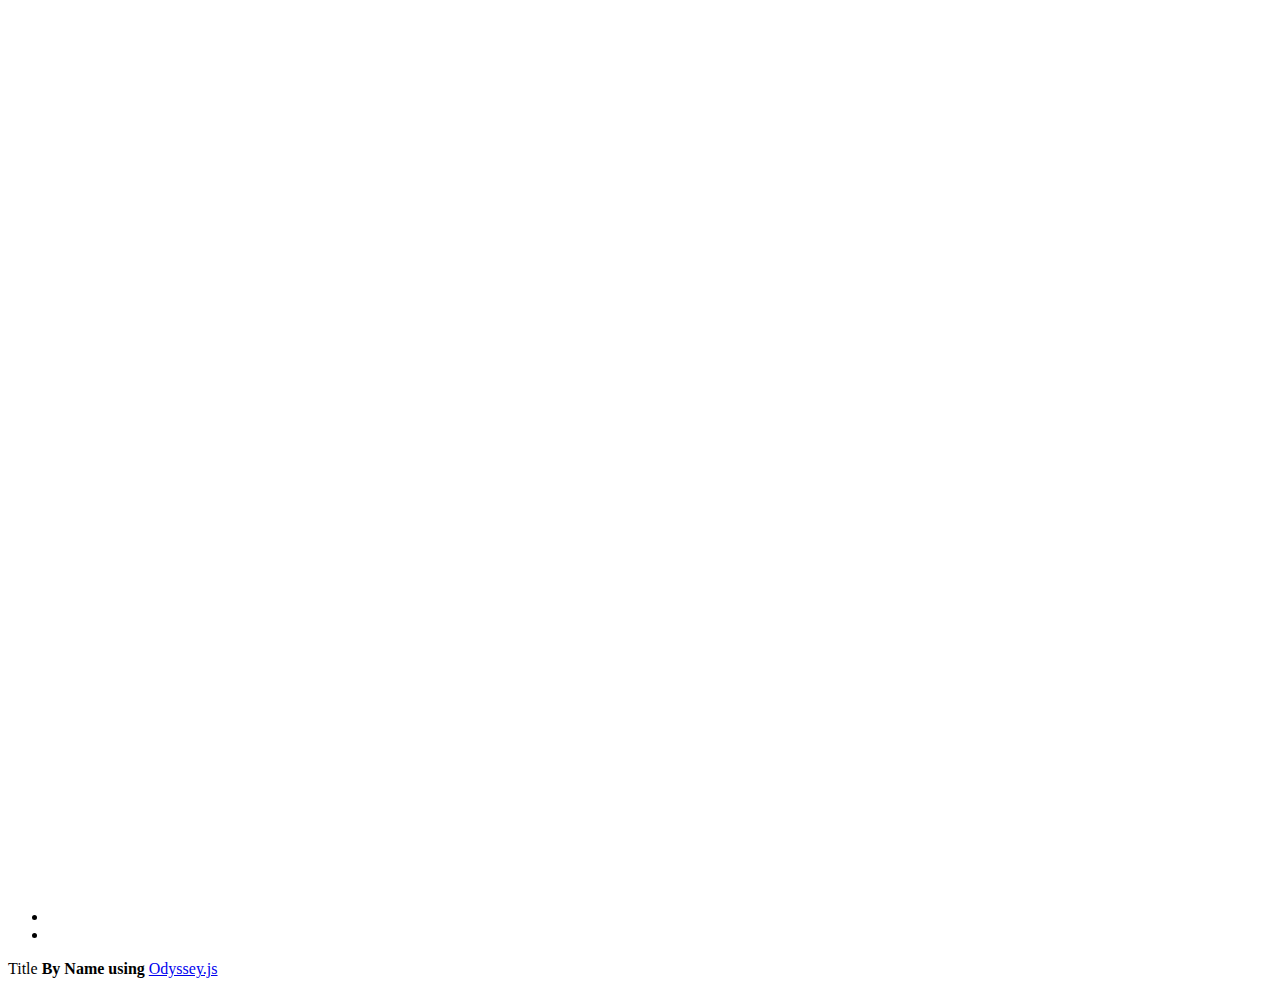
<file: odyssey/index.html>
<!doctype><html><head>
  <meta charset="utf-8">
  <meta http-equiv="X-UA-Compatible" content="IE=edge">
  <title>Odyssey.js Slides</title>
  <meta name="description" content="">
  <meta name="viewport" content="width=device-width, initial-scale=1.0">

  <link rel="icon" type="image/x-icon" href="http://cartodb.github.io/odyssey.js/sandbox/favicon.png">
  <link rel="icon" type="image/png" href="http://cartodb.github.io/odyssey.js/sandbox/favicon.png">

  <link rel="stylesheet" href="http://cartodb-libs.global.ssl.fastly.net/cartodb.js/v3/themes/css/cartodb.css">
  <link rel="stylesheet" href="http://cartodb.github.io/odyssey.js/sandbox/css/slides.css">
  <script src="http://cartodb.github.io/odyssey.js/vendor/modernizr-2.6.2.min.js"></script>
</head>
<body>
  <div id="map" style="width: 100%; height: 100%;"></div>

  <div id="slides_container" style="display:block;">
    <div id="dots"></div>

    <div id="slides"></div>

    <ul id="navButtons">
      <li><a class="prev"></a></li>
      <li><a class="next"></a></li>
    </ul>
  </div>

  <div id="credits">
    <span class="title" id="title">Title</span>
    <span class="author"><strong id="author">By Name using</strong> <a href="http://cartodb.github.io/odyssey.js/">Odyssey.js</a><span>
  </span></span></div>

  <script src="http://cartodb-libs.global.ssl.fastly.net/cartodb.js/v3/cartodb.js"></script>
  <script src="http://cartodb.github.io/odyssey.js/dist/odyssey.js" charset="UTF-8"></script>

  <script>
    var resizePID;

    function clearResize() {
      clearTimeout(resizePID);
      resizePID = setTimeout(function() { adjustSlides(); }, 100);
    }

    if (!window.addEventListener) {
      window.attachEvent("resize", function load(event) {
        clearResize();
      });
    } else {
      window.addEventListener("resize", function load(event) {
        clearResize();
      });
    }

    function adjustSlides() {
      var container = document.getElementById("slides_container"),
          slide = document.querySelectorAll('.selected_slide')[0];

      if (slide) {
        if (slide.offsetHeight+169+40+80 >= window.innerHeight) {
          container.style.bottom = "80px";

          var h = container.offsetHeight;

          slide.style.height = h-169+"px";
          slide.classList.add("scrolled");
        } else {
          container.style.bottom = "auto";
          container.style.minHeight = "0";

          slide.style.height = "auto";
          slide.classList.remove("scrolled");
        }
      }
    }

    var resizeAction = O.Action(function() {
      function imageLoaded() {
        counter--;

        if (counter === 0) {
          adjustSlides();
        }
      }
      var images = $('img');
      var counter = images.length;

      images.each(function() {
        if (this.complete) {
          imageLoaded.call( this );
        } else {
          $(this).one('load', imageLoaded);
        }
      });
    });

    function click(el) {
      var element = O.Core.getElement(el);
      var t = O.Trigger();

      // TODO: clean properly
      function click() {
        t.trigger();
      }

      if (element) element.onclick = click;

      return t;
    }

    O.Template({
      init: function() {
        var seq = O.Triggers.Sequential();

        var baseurl = this.baseurl = 'http://{s}.api.cartocdn.com/base-light/{z}/{x}/{y}.png';
        var map = this.map = L.map('map').setView([0, 0.0], 4);
        var basemap = this.basemap = L.tileLayer(baseurl, {
          attribution: 'data OSM - map CartoDB'
        }).addTo(map);

        // enanle keys to move
        O.Keys().on('map').left().then(seq.prev, seq)
        O.Keys().on('map').right().then(seq.next, seq)

        click(document.querySelectorAll('.next')).then(seq.next, seq)
        click(document.querySelectorAll('.prev')).then(seq.prev, seq)

        var slides = O.Actions.Slides('slides');
        var story = O.Story()

        this.story = story;
        this.seq = seq;
        this.slides = slides;
        this.progress = O.UI.DotProgress('dots').count(0);
      },

      update: function(actions) {
        var self = this;

        if (!actions.length) return;

        this.story.clear();

        if (this.baseurl && (this.baseurl !== actions.global.baseurl)) {
          this.baseurl = actions.global.baseurl || 'http://0.api.cartocdn.com/base-light/{z}/{x}/{y}.png';

          this.basemap.setUrl(this.baseurl);
        }

        if (this.cartoDBLayer && ("http://"+self.cartoDBLayer.options.user_name+".cartodb.com/api/v2/viz/"+self.cartoDBLayer.options.layer_definition.stat_tag+"/viz.json" !== actions.global.vizjson)) {
          this.map.removeLayer(this.cartoDBLayer);

          this.cartoDBLayer = null;
          this.created = false;
        }

        if (actions.global.vizjson && !this.cartoDBLayer) {
          if (!this.created) { // sendCode debounce < vis loader
            cdb.vis.Loader.get(actions.global.vizjson, function(vizjson) {
              self.map.fitBounds(vizjson.bounds);

              cartodb.createLayer(self.map, vizjson)
                .done(function(layer) {
                  self.cartoDBLayer = layer;

                  var sublayer = layer.getSubLayer(0),
                      layer_name = layer.layers[0].options.layer_name,
                      filter = actions.global.cartodb_filter ? " WHERE "+actions.global.cartodb_filter : "";

                  sublayer.setSQL("SELECT * FROM "+layer_name+filter)

                  self.map.addLayer(layer);

                  self._resetActions(actions);
                }).on('error', function(err) {
                  console.log("some error occurred: " + err);
                });
            });

            this.created = true;
          }

          return;
        }

        this._resetActions(actions);
      },

      _resetActions: function(actions) {
        // update footer title and author
        var title_ = actions.global.title === undefined ? '' : actions.global.title,
            author_ = actions.global.author === undefined ? 'Using' : 'By '+actions.global.author+' using';

        document.getElementById('title').innerHTML = title_;
        document.getElementById('author').innerHTML = author_;
        document.title = title_ + " | " + author_ +' Odyssey.js';

        var sl = actions;

        document.getElementById('slides').innerHTML = ''
        this.progress.count(sl.length);

        // create new story
        for(var i = 0; i < sl.length; ++i) {
          var slide = sl[i];
          var tmpl = "<div class='slide' style='diplay:none'>";

          tmpl += slide.html();
          tmpl += "</div>";
          document.getElementById('slides').innerHTML += tmpl;

          this.progress.step(i).then(this.seq.step(i), this.seq)

          var actions = O.Parallel(
            this.slides.activate(i),
            slide(this),
            this.progress.activate(i),
            resizeAction
          );

          actions.on("finish.app", function() {
            adjustSlides();
          });

          this.story.addState(
            this.seq.step(i),
            actions
          )
        }

        this.story.go(this.seq.current());
      },

      changeSlide: function(n) {
        this.seq.current(n);
      }
    });
  </script>

  <script>
    (function(i,s,o,g,r,a,m){i['GoogleAnalyticsObject']=r;i[r]=i[r]||function(){
    (i[r].q=i[r].q||[]).push(arguments)},i[r].l=1*new Date();a=s.createElement(o),
    m=s.getElementsByTagName(o)[0];a.async=1;a.src=g;m.parentNode.insertBefore(a,m)
    })(window,document,'script','//www.google-analytics.com/analytics.js','ga');

    ga('create', 'UA-20934186-21', 'cartodb.github.io');
    ga('send', 'pageview');
  </script>

  <script type="text/javascript" src="http://fast.fonts.net/jsapi/3af16084-ba56-49ca-b37d-0b49b59e1927.js"></script>

<script id="md_template" type="text/template">```
-baseurl: "https://stamen-tiles-{s}.a.ssl.fastly.net/toner/{z}/{x}/{y}.png"
-title: "Tech Hotspots 2017"
-author: "vivshaw"
```

#Where's hot for IT in 2016?
```
- center: [37.7620, -122.4385]
- zoom: 9
L.marker([37.7620, -122.4385]).actions.addRemove(S.map)
```

We all know about tech hotspots like Silicon Valley, New York, & SeaTac. But what about the lesser-known cities promoting high-tech development?

#Kansas City, MO
```
L.marker([40.7348, -73.9970]).actions.addRemove(S.map)
- center: [39.1130, -94.6033]
- zoom: 9
L.marker([39.1130, -94.6033]).actions.addRemove(S.map)
```

![Kansas](https://upload.wikimedia.org/wikipedia/commons/thumb/3/35/Downtown_View_from_Sheraton_Hotel.jpg/800px-Downtown_View_from_Sheraton_Hotel.jpg)

Kansas City has some of the [highest increase in tech startups] (http://www.huffingtonpost.com/jason-grill/kansas-citys-downtown-bec_b_4192653.html) in the country, has partnered with Google to roll out [Google Fiber](https://fiber.google.com/cities/kansascity/), and has started a public/private partnership with Cisco to [become a Smart City](https://techcrunch.com/2017/02/07/kansas-city-is-now-a-smart-city/).

Notable companies:

* Cerner Corporation
* Sprint

#Atlanta, GA
```
- center: [33.7883, -84.3819]
- zoom: 10
L.marker([33.7883, -84.3819]).actions.addRemove(S.map)
```

Atlanta, the Silicon peach! Home of comp-sci powerhouse [Georgia Tech](http://www.cc.gatech.edu/).

Notable companies:

* Yik Yak
* Terminus
* Cox Communications
* Earthlink

![Atlanta](https://upload.wikimedia.org/wikipedia/commons/d/dd/TECHATLCL.jpg)

#Austin, TX
```
- center: [30.2935, -97.7440]
- zoom: 10
L.marker([30.2935, -97.7440]).actions.addRemove(S.map)
```

![Austin](https://upload.wikimedia.org/wikipedia/commons/thumb/a/a5/Austin_Evening.jpg/800px-Austin_Evening.jpg)

Named Fortune's [top startup city for 2016](http://fortune.com/2016/08/25/hottest-cities-for-startups/), Austin is home to UT-Austin, along with a strong startup scene & a bevy of branch offices for everyone from Facebook to Blizzard.

Notable companies:

* Epicor
* Box
* Dell

#Miami, FL
```
- center: [25.7891, -80.2071]
- zoom: 11
L.marker([25.7897, -80.2071]).actions.addRemove(S.map)
```

![Miami](https://upload.wikimedia.org/wikipedia/commons/thumb/9/95/Downtown_Miami_Panorama_from_the_Rusty_Pelican_photo_D_Ramey_Logan.jpg/800px-Downtown_Miami_Panorama_from_the_Rusty_Pelican_photo_D_Ramey_Logan.jpg)

Miami's not just for beaches anymore! It's home to the HQs of the Latin American branch offices of dozens of tech companies, as well as [hundreds of startups](https://techcrunch.com/2016/01/03/miami-tech/).

Notable companies

* Magic Leap
* CareCloud
* Open English

#Phoenix, AZ
```
- center: [33.5025, -112.0715]
- zoom: 9
L.marker([33.5025, -112.0715]).actions.addRemove(S.map)
```

![Phoenix](https://upload.wikimedia.org/wikipedia/commons/thumb/b/b9/Downtown_Phoenix_Aerial_Looking_Northeast.jpg/776px-Downtown_Phoenix_Aerial_Looking_Northeast.jpg)

Phoenix, not yet known as a hub of innovation, is currently undergoing a [major shift into software](https://technical.ly/2016/07/13/phoenix-tech-startups/), driving an expansion in new business & a revival of the Warehouse District.

Notable companies:

* Avnet
* WebPT
* Insight Enterprises
* Pagely

#Conclusions

* Don't limit your search to the big names on the coasts.

* Take a look at the South, where cities like Austin, Atlanta, & Kansas City are leading the way for innovation & growth</script></body></html>
</file>
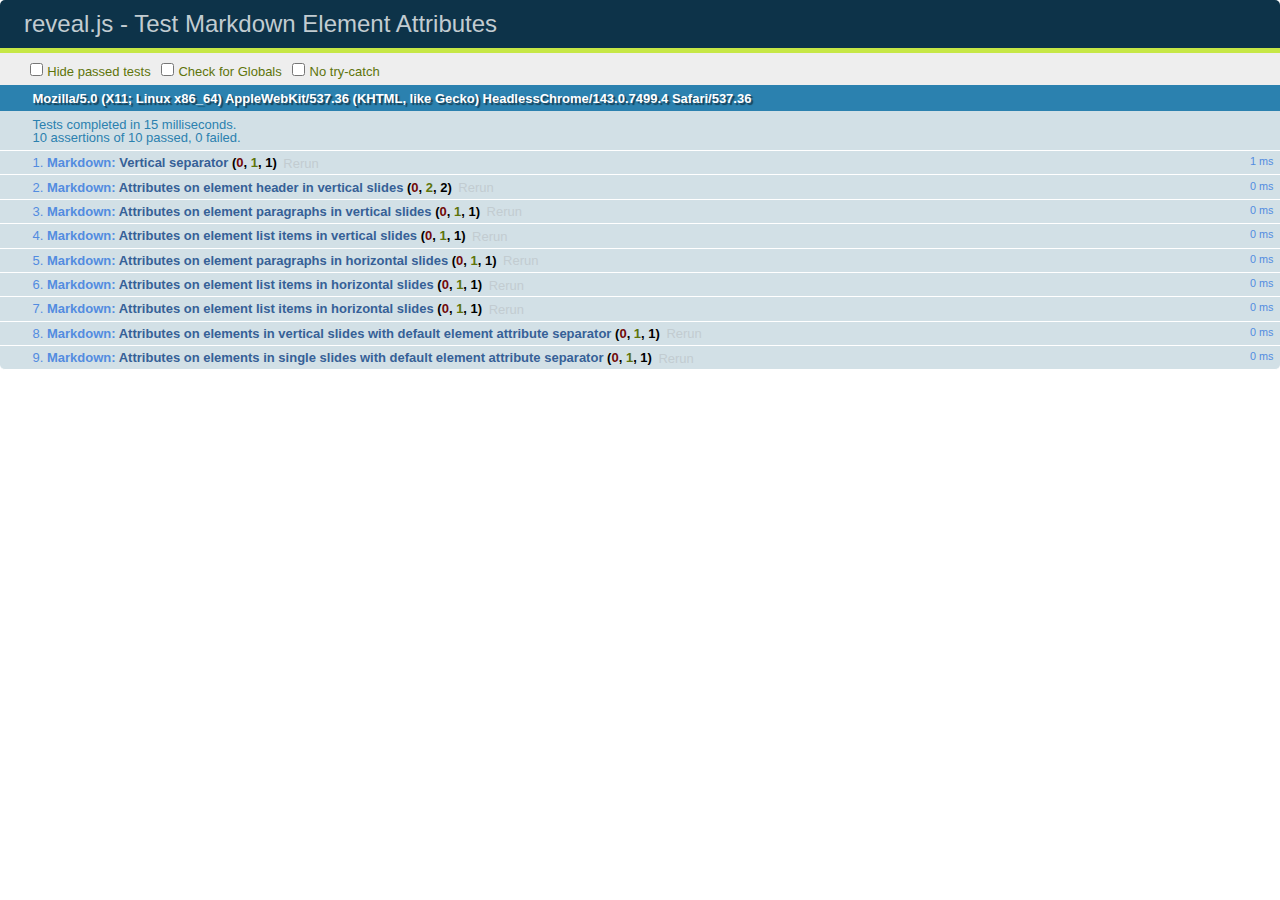
<file: reveal.js/test/test-markdown-element-attributes.html>
<!doctype html>
<html lang="en">

	<head>
		<meta charset="utf-8">

		<title>reveal.js - Test Markdown Element Attributes</title>

		<link rel="stylesheet" href="../css/reveal.css">
		<link rel="stylesheet" href="qunit-1.12.0.css">
	</head>

	<body style="overflow: auto;">

		<div id="qunit"></div>
		<div id="qunit-fixture"></div>

		<div class="reveal" style="display: none;">

			<div class="slides">

				<!-- <section data-markdown="example.md" data-separator="^\n\n\n" data-separator-vertical="^\n\n"></section> -->

				<!-- Slides are separated by newline + three dashes + newline, vertical slides identical but two dashes -->
				<section data-markdown data-separator="^\n---\n$" data-separator-vertical="^\n--\n$" data-element-attributes="{_\s*?([^}]+?)}">>
					<script type="text/template">
						## Slide 1.1
						<!-- {_class="fragment fade-out" data-fragment-index="1"} -->

						--

						## Slide 1.2
						<!-- {_class="fragment shrink"} -->

						Paragraph 1
						<!-- {_class="fragment grow"} -->

						Paragraph 2
						<!-- {_class="fragment grow"} -->

						- list item 1 <!-- {_class="fragment grow"} -->
						- list item 2 <!-- {_class="fragment grow"} -->
						- list item 3 <!-- {_class="fragment grow"} -->


						---

						## Slide 2


						Paragraph 1.2  
						multi-line <!-- {_class="fragment highlight-red"} -->

						Paragraph 2.2 <!-- {_class="fragment highlight-red"} -->

						Paragraph 2.3 <!-- {_class="fragment highlight-red"} -->

						Paragraph 2.4 <!-- {_class="fragment highlight-red"} -->

						- list item 1 <!-- {_class="fragment highlight-green"} -->
						- list item 2<!-- {_class="fragment highlight-green"} -->
						- list item 3<!-- {_class="fragment highlight-green"} -->
						- list item 4
						<!-- {_class="fragment highlight-green"} -->
						- list item 5<!-- {_class="fragment highlight-green"} -->

						Test

						![Example Picture](examples/assets/image2.png)
						<!-- {_class="reveal stretch"} -->

					</script>
				</section>



				<section 	data-markdown data-separator="^\n\n\n"
									data-separator-vertical="^\n\n"
									data-separator-notes="^Note:"
									data-charset="utf-8">
					<script type="text/template">
						# Test attributes in Markdown with default separator
						## Slide 1 Def <!-- .element: class="fragment highlight-red" data-fragment-index="1" -->


						## Slide 2 Def
						<!-- .element: class="fragment highlight-red" -->

					</script>
				</section>

				<section data-markdown>
				  <script type="text/template">
					## Hello world
					A paragraph
					<!-- .element: class="fragment highlight-blue" -->
				  </script>
				</section>

				<section data-markdown>
				  <script type="text/template">
					## Hello world

					Multiple  
					Line
					<!-- .element: class="fragment highlight-blue" -->
				  </script>
				</section>

				<section data-markdown>
				  <script type="text/template">
					## Hello world

					Test<!-- .element: class="fragment highlight-blue" -->

					More Test
				  </script>
				</section>


			</div>

		</div>

		<script src="../lib/js/head.min.js"></script>
		<script src="../js/reveal.js"></script>
		<script src="../plugin/markdown/marked.js"></script>
		<script src="../plugin/markdown/markdown.js"></script>
		<script src="qunit-1.12.0.js"></script>

		<script src="test-markdown-element-attributes.js"></script>

	</body>
</html>
</file>
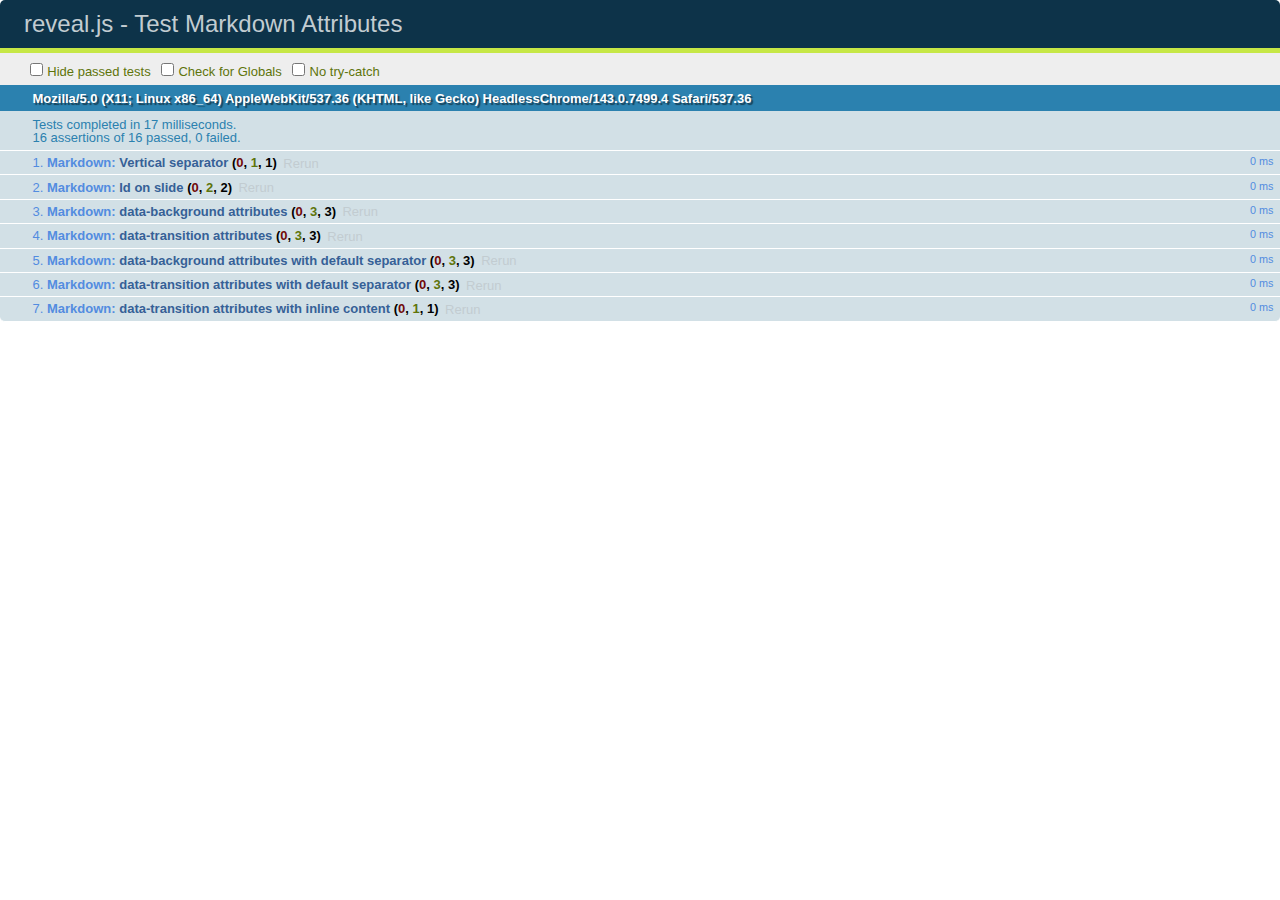
<file: reveal.js/test/test-markdown-slide-attributes.html>
<!doctype html>
<html lang="en">

	<head>
		<meta charset="utf-8">

		<title>reveal.js - Test Markdown Attributes</title>

		<link rel="stylesheet" href="../css/reveal.css">
		<link rel="stylesheet" href="qunit-1.12.0.css">
	</head>

	<body style="overflow: auto;">

		<div id="qunit"></div>
		<div id="qunit-fixture"></div>

		<div class="reveal" style="display: none;">

			<div class="slides">

				<!-- <section data-markdown="example.md" data-separator="^\n\n\n" data-separator-vertical="^\n\n"></section> -->

				<!-- Slides are separated by three lines, vertical slides by two lines, attributes are one any line starting with (spaces and) two dashes -->
				<section 	data-markdown data-separator="^\n\n\n"
									data-separator-vertical="^\n\n"
									data-separator-notes="^Note:"
									data-attributes="--\s(.*?)$"
									data-charset="utf-8">
					<script type="text/template">
						# Test attributes in Markdown
						## Slide 1



						## Slide 2
						<!-- -- id="slide2" data-transition="zoom" data-background="#A0C66B" -->


						## Slide 2.1
						<!-- -- data-background="#ff0000" data-transition="fade" -->


						## Slide 2.2
						[Link to Slide2](#/slide2)



						## Slide 3
						<!-- -- data-transition="zoom" data-background="#C6916B" -->



						## Slide 4
					</script>
				</section>

				<section 	data-markdown data-separator="^\n\n\n"
									data-separator-vertical="^\n\n"
									data-separator-notes="^Note:"
									data-charset="utf-8">
					<script type="text/template">
						# Test attributes in Markdown with default separator
						## Slide 1 Def



						## Slide 2 Def
						<!-- .slide: id="slide2def" data-transition="concave" data-background="#A7C66B" -->


						## Slide 2.1 Def
						<!-- .slide: data-background="#f70000" data-transition="page" -->


						## Slide 2.2 Def
						[Link to Slide2](#/slide2def)



						## Slide 3 Def
						<!-- .slide: data-transition="concave" data-background="#C7916B" -->



						## Slide 4
					</script>
				</section>

				<section data-markdown>
					<script type="text/template">
						<!-- .slide: data-background="#ff0000" -->
						## Hello world
					</script>
				</section>

				<section data-markdown>
					<script type="text/template">
						## Hello world
						<!-- .slide: data-background="#ff0000" -->
					</script>
				</section>

				<section data-markdown>
					<script type="text/template">
						## Hello world

						Test
						<!-- .slide: data-background="#ff0000" -->

						More Test
					</script>
				</section>

			</div>

		</div>

		<script src="../lib/js/head.min.js"></script>
		<script src="../js/reveal.js"></script>
		<script src="../plugin/markdown/marked.js"></script>
		<script src="../plugin/markdown/markdown.js"></script>
		<script src="qunit-1.12.0.js"></script>

		<script src="test-markdown-slide-attributes.js"></script>

	</body>
</html>
</file>
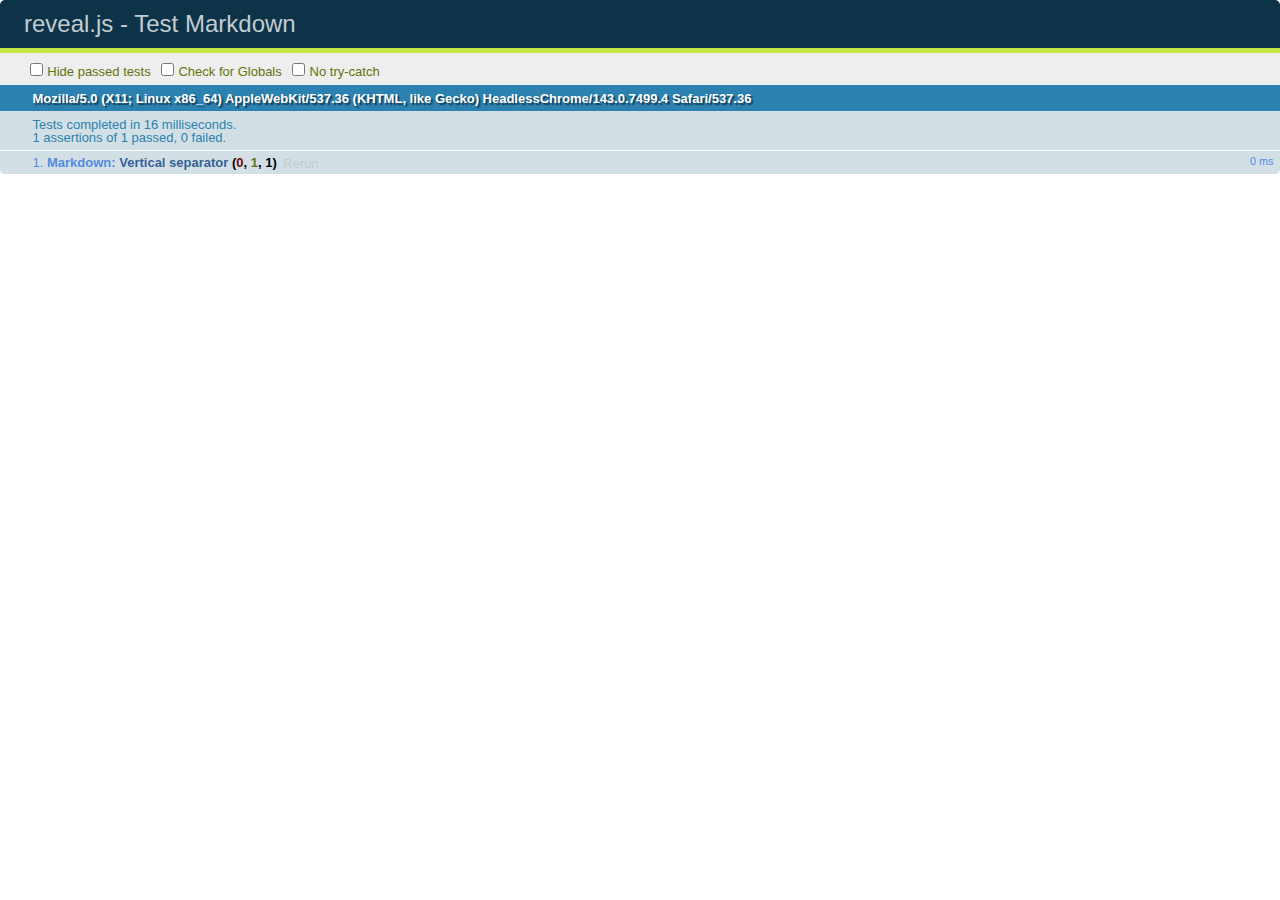
<file: reveal.js/test/test-markdown.html>
<!doctype html>
<html lang="en">

	<head>
		<meta charset="utf-8">

		<title>reveal.js - Test Markdown</title>

		<link rel="stylesheet" href="../css/reveal.css">
		<link rel="stylesheet" href="qunit-1.12.0.css">
	</head>

	<body style="overflow: auto;">

		<div id="qunit"></div>
  		<div id="qunit-fixture"></div>

		<div class="reveal" style="display: none;">

			<div class="slides">

				<!-- <section data-markdown="example.md" data-separator="^\n\n\n" data-separator-vertical="^\n\n"></section> -->

				<!-- Slides are separated by newline + three dashes + newline, vertical slides identical but two dashes -->
				<section data-markdown data-separator="^\n---\n$" data-separator-vertical="^\n--\n$">
					<script type="text/template">
						## Slide 1.1

						--

						## Slide 1.2

						---

						## Slide 2
					</script>
				</section>

			</div>

		</div>

		<script src="../lib/js/head.min.js"></script>
		<script src="../js/reveal.js"></script>
		<script src="../plugin/markdown/marked.js"></script>
		<script src="../plugin/markdown/markdown.js"></script>
		<script src="qunit-1.12.0.js"></script>

		<script src="test-markdown.js"></script>

	</body>
</html>
</file>
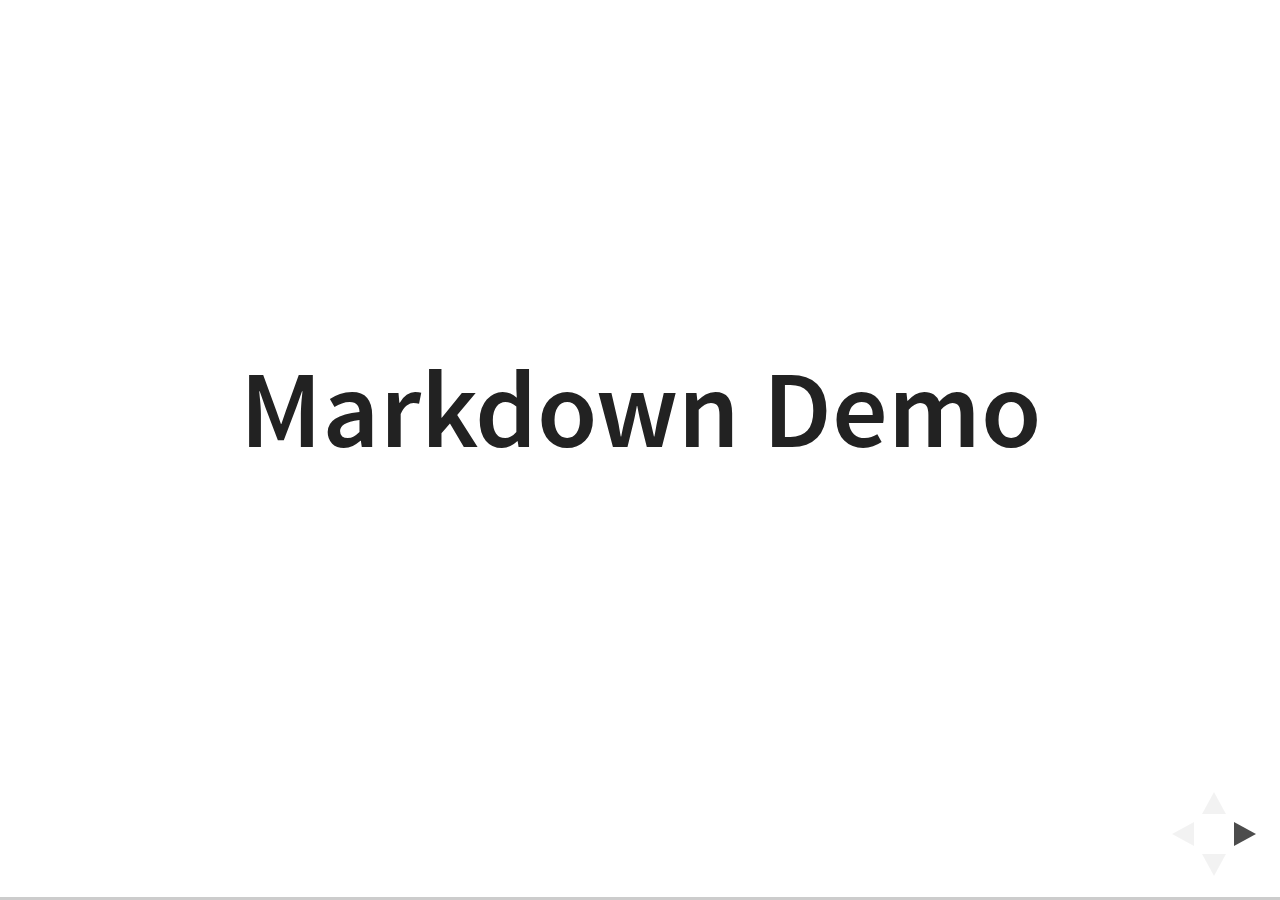
<file: reveal.js/plugin/markdown/example.html>
<!doctype html>
<html lang="en">

	<head>
		<meta charset="utf-8">

		<title>reveal.js - Markdown Demo</title>

		<link rel="stylesheet" href="../../css/reveal.css">
		<link rel="stylesheet" href="../../css/theme/white.css" id="theme">

        <link rel="stylesheet" href="../../lib/css/zenburn.css">
	</head>

	<body>

		<div class="reveal">

			<div class="slides">

                <!-- Use external markdown resource, separate slides by three newlines; vertical slides by two newlines -->
                <section data-markdown="example.md" data-separator="^\n\n\n" data-separator-vertical="^\n\n"></section>

                <!-- Slides are separated by three dashes (quick 'n dirty regular expression) -->
                <section data-markdown data-separator="---">
                    <script type="text/template">
                        ## Demo 1
                        Slide 1
                        ---
                        ## Demo 1
                        Slide 2
                        ---
                        ## Demo 1
                        Slide 3
                    </script>
                </section>

                <!-- Slides are separated by newline + three dashes + newline, vertical slides identical but two dashes -->
                <section data-markdown data-separator="^\n---\n$" data-separator-vertical="^\n--\n$">
                    <script type="text/template">
                        ## Demo 2
                        Slide 1.1

                        --

                        ## Demo 2
                        Slide 1.2

                        ---

                        ## Demo 2
                        Slide 2
                    </script>
                </section>

                <!-- No "extra" slides, since there are no separators defined (so they'll become horizontal rulers) -->
                <section data-markdown>
                    <script type="text/template">
                        A

                        ---

                        B

                        ---

                        C
                    </script>
                </section>

                <!-- Slide attributes -->
                <section data-markdown>
                    <script type="text/template">
                        <!-- .slide: data-background="#000000" -->
                        ## Slide attributes
                    </script>
                </section>

                <!-- Element attributes -->
                <section data-markdown>
                    <script type="text/template">
                        ## Element attributes
                        - Item 1 <!-- .element: class="fragment" data-fragment-index="2" -->
                        - Item 2 <!-- .element: class="fragment" data-fragment-index="1" -->
                    </script>
                </section>

                <!-- Code -->
                <section data-markdown>
                    <script type="text/template">
                        ```php
                        public function foo()
                        {
                            $foo = array(
                                'bar' => 'bar'
                            )
                        }
                        ```
                    </script>
                </section>

            </div>
		</div>

		<script src="../../lib/js/head.min.js"></script>
		<script src="../../js/reveal.js"></script>

		<script>

			Reveal.initialize({
				controls: true,
				progress: true,
				history: true,
				center: true,

				// Optional libraries used to extend on reveal.js
				dependencies: [
					{ src: '../../lib/js/classList.js', condition: function() { return !document.body.classList; } },
					{ src: 'marked.js', condition: function() { return !!document.querySelector( '[data-markdown]' ); } },
                    { src: 'markdown.js', condition: function() { return !!document.querySelector( '[data-markdown]' ); } },
                    { src: '../highlight/highlight.js', async: true, callback: function() { hljs.initHighlightingOnLoad(); } },
					{ src: '../notes/notes.js' }
				]
			});

		</script>

	</body>
</html>
</file>
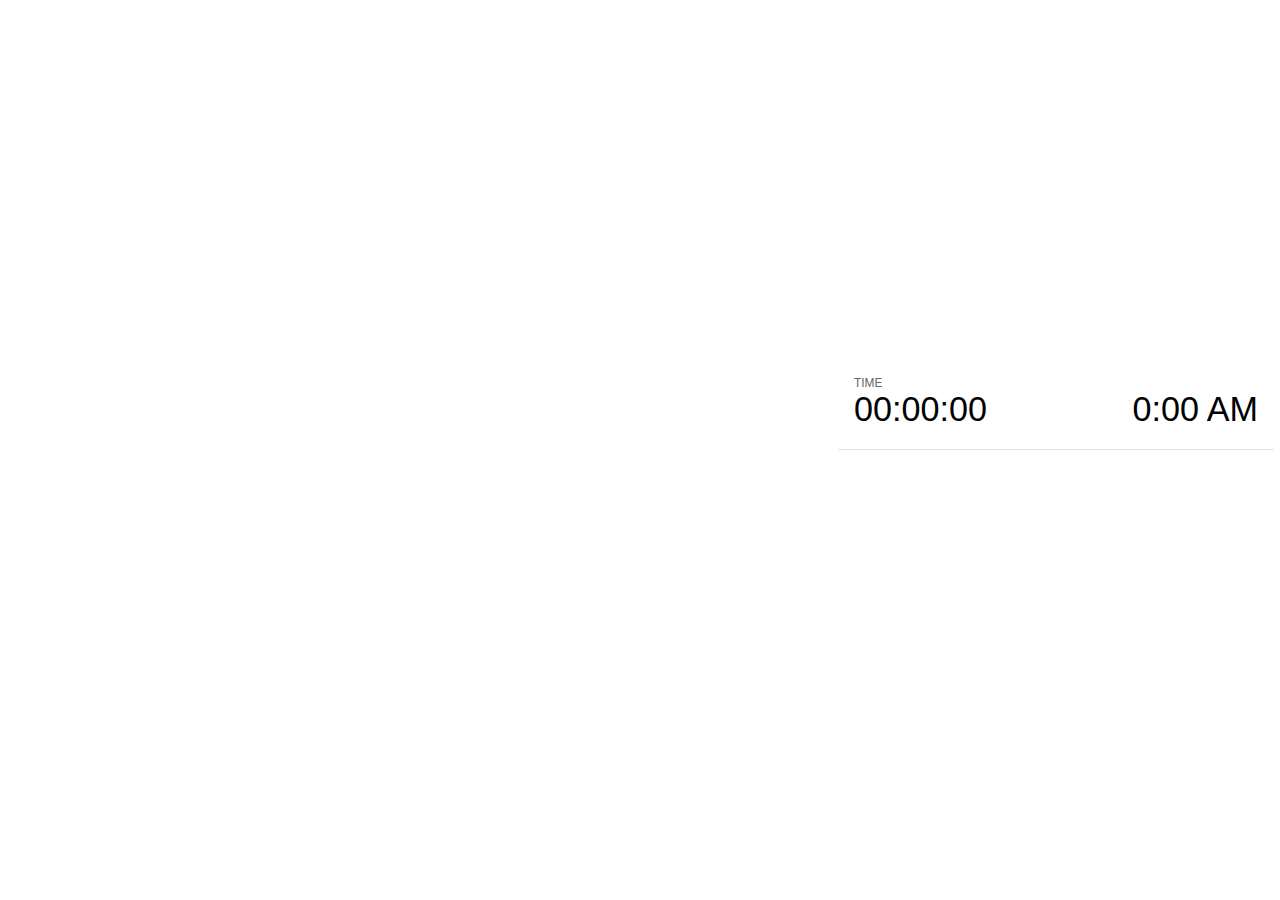
<file: reveal.js/plugin/notes/notes.html>
<!doctype html>
<html lang="en">
	<head>
		<meta charset="utf-8">

		<title>reveal.js - Slide Notes</title>

		<style>
			body {
				font-family: Helvetica;
			}

			#current-slide,
			#upcoming-slide,
			#speaker-controls {
				padding: 6px;
				box-sizing: border-box;
				-moz-box-sizing: border-box;
			}

			#current-slide iframe,
			#upcoming-slide iframe {
				width: 100%;
				height: 100%;
				border: 1px solid #ddd;
			}

			#current-slide .label,
			#upcoming-slide .label {
				position: absolute;
				top: 10px;
				left: 10px;
				font-weight: bold;
				font-size: 14px;
				z-index: 2;
				color: rgba( 255, 255, 255, 0.9 );
			}

			#current-slide {
				position: absolute;
				width: 65%;
				height: 100%;
				top: 0;
				left: 0;
				padding-right: 0;
			}

			#upcoming-slide {
				position: absolute;
				width: 35%;
				height: 40%;
				right: 0;
				top: 0;
			}

			#speaker-controls {
				position: absolute;
				top: 40%;
				right: 0;
				width: 35%;
				height: 60%;
				overflow: auto;

				font-size: 18px;
			}

				.speaker-controls-time.hidden,
				.speaker-controls-notes.hidden {
					display: none;
				}

				.speaker-controls-time .label,
				.speaker-controls-notes .label {
					text-transform: uppercase;
					font-weight: normal;
					font-size: 0.66em;
					color: #666;
					margin: 0;
				}

				.speaker-controls-time {
					border-bottom: 1px solid rgba( 200, 200, 200, 0.5 );
					margin-bottom: 10px;
					padding: 10px 16px;
					padding-bottom: 20px;
					cursor: pointer;
				}

				.speaker-controls-time .reset-button {
					opacity: 0;
					float: right;
					color: #666;
					text-decoration: none;
				}
				.speaker-controls-time:hover .reset-button {
					opacity: 1;
				}

				.speaker-controls-time .timer,
				.speaker-controls-time .clock {
					width: 50%;
					font-size: 1.9em;
				}

				.speaker-controls-time .timer {
					float: left;
				}

				.speaker-controls-time .clock {
					float: right;
					text-align: right;
				}

				.speaker-controls-time span.mute {
					color: #bbb;
				}

				.speaker-controls-notes {
					padding: 10px 16px;
				}

				.speaker-controls-notes .value {
					margin-top: 5px;
					line-height: 1.4;
					font-size: 1.2em;
				}

			.clear {
				clear: both;
			}

			@media screen and (max-width: 1080px) {
				#speaker-controls {
					font-size: 16px;
				}
			}

			@media screen and (max-width: 900px) {
				#speaker-controls {
					font-size: 14px;
				}
			}

			@media screen and (max-width: 800px) {
				#speaker-controls {
					font-size: 12px;
				}
			}

		</style>
	</head>

	<body>

		<div id="current-slide"></div>
		<div id="upcoming-slide"><span class="label">UPCOMING:</span></div>
		<div id="speaker-controls">
			<div class="speaker-controls-time">
				<h4 class="label">Time <span class="reset-button">Click to Reset</span></h4>
				<div class="clock">
					<span class="clock-value">0:00 AM</span>
				</div>
				<div class="timer">
					<span class="hours-value">00</span><span class="minutes-value">:00</span><span class="seconds-value">:00</span>
				</div>
				<div class="clear"></div>
			</div>

			<div class="speaker-controls-notes hidden">
				<h4 class="label">Notes</h4>
				<div class="value"></div>
			</div>
		</div>

		<script src="../../plugin/markdown/marked.js"></script>
		<script>

			(function() {

				var notes,
					notesValue,
					currentState,
					currentSlide,
					upcomingSlide,
					connected = false;

				window.addEventListener( 'message', function( event ) {

					var data = JSON.parse( event.data );

					// The overview mode is only useful to the reveal.js instance
					// where navigation occurs so we don't sync it
					if( data.state ) delete data.state.overview;

					// Messages sent by the notes plugin inside of the main window
					if( data && data.namespace === 'reveal-notes' ) {
						if( data.type === 'connect' ) {
							handleConnectMessage( data );
						}
						else if( data.type === 'state' ) {
							handleStateMessage( data );
						}
					}
					// Messages sent by the reveal.js inside of the current slide preview
					else if( data && data.namespace === 'reveal' ) {
						if( /ready/.test( data.eventName ) ) {
							// Send a message back to notify that the handshake is complete
							window.opener.postMessage( JSON.stringify({ namespace: 'reveal-notes', type: 'connected'} ), '*' );
						}
						else if( /slidechanged|fragmentshown|fragmenthidden|paused|resumed/.test( data.eventName ) && currentState !== JSON.stringify( data.state ) ) {

							window.opener.postMessage( JSON.stringify({ method: 'setState', args: [ data.state ]} ), '*' );

						}
					}

				} );

				/**
				 * Called when the main window is trying to establish a
				 * connection.
				 */
				function handleConnectMessage( data ) {

					if( connected === false ) {
						connected = true;

						setupIframes( data );
						setupKeyboard();
						setupNotes();
						setupTimer();
					}

				}

				/**
				 * Called when the main window sends an updated state.
				 */
				function handleStateMessage( data ) {

					// Store the most recently set state to avoid circular loops
					// applying the same state
					currentState = JSON.stringify( data.state );

					// No need for updating the notes in case of fragment changes
					if ( data.notes ) {
						notes.classList.remove( 'hidden' );
						notesValue.style.whiteSpace = data.whitespace;
						if( data.markdown ) {
							notesValue.innerHTML = marked( data.notes );
						}
						else {
							notesValue.innerHTML = data.notes;
						}
					}
					else {
						notes.classList.add( 'hidden' );
					}

					// Update the note slides
					currentSlide.contentWindow.postMessage( JSON.stringify({ method: 'setState', args: [ data.state ] }), '*' );
					upcomingSlide.contentWindow.postMessage( JSON.stringify({ method: 'setState', args: [ data.state ] }), '*' );
					upcomingSlide.contentWindow.postMessage( JSON.stringify({ method: 'next' }), '*' );

				}

				// Limit to max one state update per X ms
				handleStateMessage = debounce( handleStateMessage, 200 );

				/**
				 * Forward keyboard events to the current slide window.
				 * This enables keyboard events to work even if focus
				 * isn't set on the current slide iframe.
				 */
				function setupKeyboard() {

					document.addEventListener( 'keydown', function( event ) {
						currentSlide.contentWindow.postMessage( JSON.stringify({ method: 'triggerKey', args: [ event.keyCode ] }), '*' );
					} );

				}

				/**
				 * Creates the preview iframes.
				 */
				function setupIframes( data ) {

					var params = [
						'receiver',
						'progress=false',
						'history=false',
						'transition=none',
						'autoSlide=0',
						'backgroundTransition=none'
					].join( '&' );

					var urlSeparator = /\?/.test(data.url) ? '&' : '?';
					var hash = '#/' + data.state.indexh + '/' + data.state.indexv;
					var currentURL = data.url + urlSeparator + params + '&postMessageEvents=true' + hash;
					var upcomingURL = data.url + urlSeparator + params + '&controls=false' + hash;

					currentSlide = document.createElement( 'iframe' );
					currentSlide.setAttribute( 'width', 1280 );
					currentSlide.setAttribute( 'height', 1024 );
					currentSlide.setAttribute( 'src', currentURL );
					document.querySelector( '#current-slide' ).appendChild( currentSlide );

					upcomingSlide = document.createElement( 'iframe' );
					upcomingSlide.setAttribute( 'width', 640 );
					upcomingSlide.setAttribute( 'height', 512 );
					upcomingSlide.setAttribute( 'src', upcomingURL );
					document.querySelector( '#upcoming-slide' ).appendChild( upcomingSlide );

				}

				/**
				 * Setup the notes UI.
				 */
				function setupNotes() {

					notes = document.querySelector( '.speaker-controls-notes' );
					notesValue = document.querySelector( '.speaker-controls-notes .value' );

				}

				/**
				 * Create the timer and clock and start updating them
				 * at an interval.
				 */
				function setupTimer() {

					var start = new Date(),
						timeEl = document.querySelector( '.speaker-controls-time' ),
						clockEl = timeEl.querySelector( '.clock-value' ),
						hoursEl = timeEl.querySelector( '.hours-value' ),
						minutesEl = timeEl.querySelector( '.minutes-value' ),
						secondsEl = timeEl.querySelector( '.seconds-value' );

					function _updateTimer() {

						var diff, hours, minutes, seconds,
							now = new Date();

						diff = now.getTime() - start.getTime();
						hours = Math.floor( diff / ( 1000 * 60 * 60 ) );
						minutes = Math.floor( ( diff / ( 1000 * 60 ) ) % 60 );
						seconds = Math.floor( ( diff / 1000 ) % 60 );

						clockEl.innerHTML = now.toLocaleTimeString( 'en-US', { hour12: true, hour: '2-digit', minute:'2-digit' } );
						hoursEl.innerHTML = zeroPadInteger( hours );
						hoursEl.className = hours > 0 ? '' : 'mute';
						minutesEl.innerHTML = ':' + zeroPadInteger( minutes );
						minutesEl.className = minutes > 0 ? '' : 'mute';
						secondsEl.innerHTML = ':' + zeroPadInteger( seconds );

					}

					// Update once directly
					_updateTimer();

					// Then update every second
					setInterval( _updateTimer, 1000 );

					timeEl.addEventListener( 'click', function() {
						start = new Date();
						_updateTimer();
						return false;
					} );

				}

				function zeroPadInteger( num ) {

					var str = '00' + parseInt( num );
					return str.substring( str.length - 2 );

				}

				/**
				 * Limits the frequency at which a function can be called.
				 */
				function debounce( fn, ms ) {

					var lastTime = 0,
						timeout;

					return function() {

						var args = arguments;
						var context = this;

						clearTimeout( timeout );

						var timeSinceLastCall = Date.now() - lastTime;
						if( timeSinceLastCall > ms ) {
							fn.apply( context, args );
							lastTime = Date.now();
						}
						else {
							timeout = setTimeout( function() {
								fn.apply( context, args );
								lastTime = Date.now();
							}, ms - timeSinceLastCall );
						}

					}

				}

			})();

		</script>
	</body>
</html>
</file>
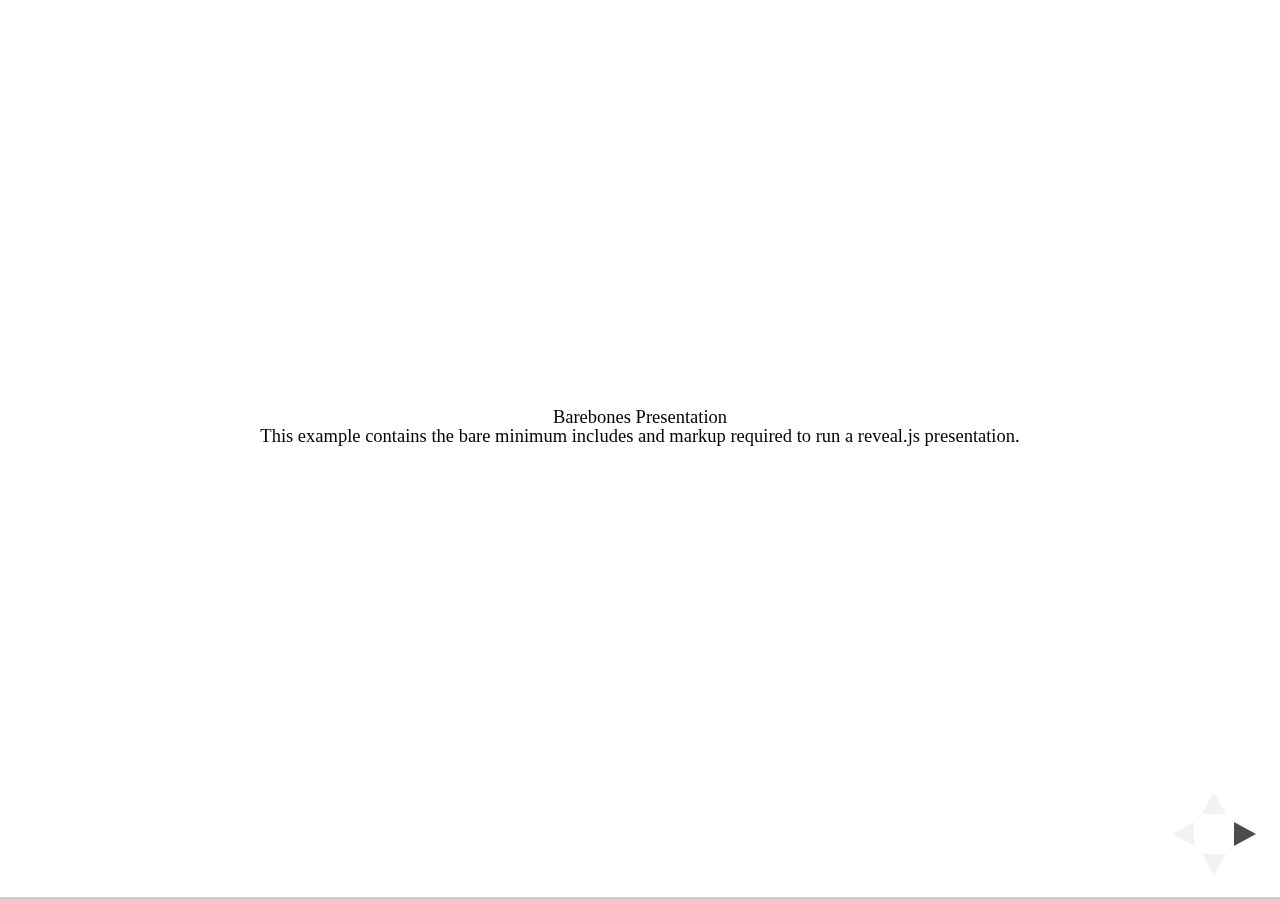
<file: reveal.js/test/examples/barebones.html>
<!doctype html>
<html lang="en">

	<head>
		<meta charset="utf-8">

		<title>reveal.js - Barebones</title>

		<link rel="stylesheet" href="../../css/reveal.css">
	</head>

	<body>

		<div class="reveal">

			<div class="slides">

				<section>
					<h2>Barebones Presentation</h2>
					<p>This example contains the bare minimum includes and markup required to run a reveal.js presentation.</p>
				</section>

				<section>
					<h2>No Theme</h2>
					<p>There's no theme included, so it will fall back on browser defaults.</p>
				</section>

			</div>

		</div>

		<script src="../../js/reveal.js"></script>

		<script>

			Reveal.initialize();

		</script>

	</body>
</html>
</file>
<file: reveal.js/css/theme/white.css>
/**
 * White theme for reveal.js. This is the opposite of the 'black' theme.
 *
 * By Hakim El Hattab, http://hakim.se
 */
@import url(../../lib/font/source-sans-pro/source-sans-pro.css);
section.has-dark-background, section.has-dark-background h1, section.has-dark-background h2, section.has-dark-background h3, section.has-dark-background h4, section.has-dark-background h5, section.has-dark-background h6 {
  color: #fff; }

/*********************************************
 * GLOBAL STYLES
 *********************************************/
body {
  background: #fff;
  background-color: #fff; }

.reveal {
  font-family: "Source Sans Pro", Helvetica, sans-serif;
  font-size: 38px;
  font-weight: normal;
  color: #222; }

::selection {
  color: #fff;
  background: #98bdef;
  text-shadow: none; }

.reveal .slides > section,
.reveal .slides > section > section {
  line-height: 1.3;
  font-weight: inherit; }

/*********************************************
 * HEADERS
 *********************************************/
.reveal h1,
.reveal h2,
.reveal h3,
.reveal h4,
.reveal h5,
.reveal h6 {
  margin: 0 0 20px 0;
  color: #222;
  font-family: "Source Sans Pro", Helvetica, sans-serif;
  font-weight: 600;
  line-height: 1.2;
  letter-spacing: normal;
/*  text-transform: uppercase;*/
  text-shadow: none;
  word-wrap: break-word; }

.reveal h1 {
  font-size: 2.5em; }

.reveal h2 {
  font-size: 1.6em; }

.reveal h3 {
  font-size: 1.3em; }

.reveal h4 {
  font-size: 1em; }

.reveal h1 {
  text-shadow: none; }

/*********************************************
 * OTHER
 *********************************************/
.reveal p {
  margin: 20px 0;
  line-height: 1.3; }

/* Ensure certain elements are never larger than the slide itself */
.reveal img,
.reveal video,
.reveal iframe {
  max-width: 95%;
  max-height: 95%; }

.reveal strong,
.reveal b {
  font-weight: bold; }

.reveal em {
  font-style: italic; }

.reveal ol,
.reveal dl,
.reveal ul {
  display: inline-block;
  text-align: left;
  margin: 0 0 0 1em; }

.reveal ol {
  list-style-type: decimal; }

.reveal ul {
  list-style-type: disc; }

.reveal ul ul {
  list-style-type: square; }

.reveal ul ul ul {
  list-style-type: circle; }

.reveal ul ul,
.reveal ul ol,
.reveal ol ol,
.reveal ol ul {
  display: block;
  margin-left: 40px; }

.reveal dt {
  font-weight: bold; }

.reveal dd {
  margin-left: 40px; }

.reveal q,
.reveal blockquote {
  quotes: none; }

.reveal blockquote {
  display: block;
  position: relative;
  width: 70%;
  margin: 20px auto;
  padding: 5px;
  font-style: italic;
  background: rgba(255, 255, 255, 0.05);
  box-shadow: 0px 0px 2px rgba(0, 0, 0, 0.2); }

.reveal blockquote p:first-child,
.reveal blockquote p:last-child {
  display: inline-block; }

.reveal q {
  font-style: italic; }

.reveal pre {
  display: block;
  position: relative;
  width: 90%;
  margin: 20px auto;
  text-align: left;
  font-size: 0.55em;
  font-family: monospace;
  line-height: 1.2em;
  word-wrap: break-word;
  box-shadow: 0px 0px 6px rgba(0, 0, 0, 0.3); }

.reveal code {
  font-family: monospace; }

.reveal pre code {
  display: block;
  padding: 5px;
  overflow: auto;
  max-height: 400px;
  word-wrap: normal; }

.reveal table {
  margin: auto;
  border-collapse: collapse;
  border-spacing: 0; }

.reveal table th {
  font-weight: bold; }

.reveal table th,
.reveal table td {
  text-align: left;
  padding: 0.2em 0.5em 0.2em 0.5em;
  border-bottom: 1px solid; }

.reveal table th[align="center"],
.reveal table td[align="center"] {
  text-align: center; }

.reveal table th[align="right"],
.reveal table td[align="right"] {
  text-align: right; }

.reveal table tbody tr:last-child th,
.reveal table tbody tr:last-child td {
  border-bottom: none; }

.reveal sup {
  vertical-align: super; }

.reveal sub {
  vertical-align: sub; }

.reveal small {
  display: inline-block;
  font-size: 0.6em;
  line-height: 1.2em;
  vertical-align: top; }

.reveal small * {
  vertical-align: top; }

/*********************************************
 * LINKS
 *********************************************/
.reveal a {
  color: #2a76dd;
  text-decoration: none;
  -webkit-transition: color .15s ease;
  -moz-transition: color .15s ease;
  transition: color .15s ease; }

.reveal a:hover {
  color: #6ca0e8;
  text-shadow: none;
  border: none; }

.reveal .roll span:after {
  color: #fff;
  background: #1a53a1; }

/*********************************************
 * IMAGES
 *********************************************/
.reveal section img {
  margin: 15px 0px;
  background: rgba(255, 255, 255, 0.12);
/*  border: 4px solid #222;*/
/*  box-shadow: 0 0 10px rgba(0, 0, 0, 0.15); }*/

.reveal section img.plain {
  border: 0;
  box-shadow: none; }

.reveal a img {
  -webkit-transition: all .15s linear;
  -moz-transition: all .15s linear;
  transition: all .15s linear; }

.reveal a:hover img {
  background: rgba(255, 255, 255, 0.2);
  border-color: #2a76dd;
/*  box-shadow: 0 0 20px rgba(0, 0, 0, 0.55); }*/

/*********************************************
 * NAVIGATION CONTROLS
 *********************************************/
.reveal .controls .navigate-left,
.reveal .controls .navigate-left.enabled {
  border-right-color: #2a76dd; }

.reveal .controls .navigate-right,
.reveal .controls .navigate-right.enabled {
  border-left-color: #2a76dd; }

.reveal .controls .navigate-up,
.reveal .controls .navigate-up.enabled {
  border-bottom-color: #2a76dd; }

.reveal .controls .navigate-down,
.reveal .controls .navigate-down.enabled {
  border-top-color: #2a76dd; }

.reveal .controls .navigate-left.enabled:hover {
  border-right-color: #6ca0e8; }

.reveal .controls .navigate-right.enabled:hover {
  border-left-color: #6ca0e8; }

.reveal .controls .navigate-up.enabled:hover {
  border-bottom-color: #6ca0e8; }

.reveal .controls .navigate-down.enabled:hover {
  border-top-color: #6ca0e8; }

/*********************************************
 * PROGRESS BAR
 *********************************************/
.reveal .progress {
  background: rgba(0, 0, 0, 0.2); }

.reveal .progress span {
  background: #2a76dd;
  -webkit-transition: width 800ms cubic-bezier(0.26, 0.86, 0.44, 0.985);
  -moz-transition: width 800ms cubic-bezier(0.26, 0.86, 0.44, 0.985);
  transition: width 800ms cubic-bezier(0.26, 0.86, 0.44, 0.985); }
</file>
<file: reveal.js/lib/css/zenburn.css>
/*

Zenburn style from voldmar.ru (c) Vladimir Epifanov <voldmar@voldmar.ru>
based on dark.css by Ivan Sagalaev

*/

.hljs {
  display: block;
  overflow-x: auto;
  padding: 0.5em;
  background: #3f3f3f;
  color: #dcdcdc;
}

.hljs-keyword,
.hljs-selector-tag,
.hljs-tag {
  color: #e3ceab;
}

.hljs-template-tag {
  color: #dcdcdc;
}

.hljs-number {
  color: #8cd0d3;
}

.hljs-variable,
.hljs-template-variable,
.hljs-attribute {
  color: #efdcbc;
}

.hljs-literal {
  color: #efefaf;
}

.hljs-subst {
  color: #8f8f8f;
}

.hljs-title,
.hljs-name,
.hljs-selector-id,
.hljs-selector-class,
.hljs-section,
.hljs-type {
  color: #efef8f;
}

.hljs-symbol,
.hljs-bullet,
.hljs-link {
  color: #dca3a3;
}

.hljs-deletion,
.hljs-string,
.hljs-built_in,
.hljs-builtin-name {
  color: #cc9393;
}

.hljs-addition,
.hljs-comment,
.hljs-quote,
.hljs-meta {
  color: #7f9f7f;
}


.hljs-emphasis {
  font-style: italic;
}

.hljs-strong {
  font-weight: bold;
}
</file>
<file: reveal.js/test/qunit-1.12.0.css>
/**
 * QUnit v1.12.0 - A JavaScript Unit Testing Framework
 *
 * http://qunitjs.com
 *
 * Copyright 2012 jQuery Foundation and other contributors
 * Released under the MIT license.
 * http://jquery.org/license
 */

/** Font Family and Sizes */

#qunit-tests, #qunit-header, #qunit-banner, #qunit-testrunner-toolbar, #qunit-userAgent, #qunit-testresult {
	font-family: "Helvetica Neue Light", "HelveticaNeue-Light", "Helvetica Neue", Calibri, Helvetica, Arial, sans-serif;
}

#qunit-testrunner-toolbar, #qunit-userAgent, #qunit-testresult, #qunit-tests li { font-size: small; }
#qunit-tests { font-size: smaller; }


/** Resets */

#qunit-tests, #qunit-header, #qunit-banner, #qunit-userAgent, #qunit-testresult, #qunit-modulefilter {
	margin: 0;
	padding: 0;
}


/** Header */

#qunit-header {
	padding: 0.5em 0 0.5em 1em;

	color: #8699a4;
	background-color: #0d3349;

	font-size: 1.5em;
	line-height: 1em;
	font-weight: normal;

	border-radius: 5px 5px 0 0;
	-moz-border-radius: 5px 5px 0 0;
	-webkit-border-top-right-radius: 5px;
	-webkit-border-top-left-radius: 5px;
}

#qunit-header a {
	text-decoration: none;
	color: #c2ccd1;
}

#qunit-header a:hover,
#qunit-header a:focus {
	color: #fff;
}

#qunit-testrunner-toolbar label {
	display: inline-block;
	padding: 0 .5em 0 .1em;
}

#qunit-banner {
	height: 5px;
}

#qunit-testrunner-toolbar {
	padding: 0.5em 0 0.5em 2em;
	color: #5E740B;
	background-color: #eee;
	overflow: hidden;
}

#qunit-userAgent {
	padding: 0.5em 0 0.5em 2.5em;
	background-color: #2b81af;
	color: #fff;
	text-shadow: rgba(0, 0, 0, 0.5) 2px 2px 1px;
}

#qunit-modulefilter-container {
	float: right;
}

/** Tests: Pass/Fail */

#qunit-tests {
	list-style-position: inside;
}

#qunit-tests li {
	padding: 0.4em 0.5em 0.4em 2.5em;
	border-bottom: 1px solid #fff;
	list-style-position: inside;
}

#qunit-tests.hidepass li.pass, #qunit-tests.hidepass li.running  {
	display: none;
}

#qunit-tests li strong {
	cursor: pointer;
}

#qunit-tests li a {
	padding: 0.5em;
	color: #c2ccd1;
	text-decoration: none;
}
#qunit-tests li a:hover,
#qunit-tests li a:focus {
	color: #000;
}

#qunit-tests li .runtime {
	float: right;
	font-size: smaller;
}

.qunit-assert-list {
	margin-top: 0.5em;
	padding: 0.5em;

	background-color: #fff;

	border-radius: 5px;
	-moz-border-radius: 5px;
	-webkit-border-radius: 5px;
}

.qunit-collapsed {
	display: none;
}

#qunit-tests table {
	border-collapse: collapse;
	margin-top: .2em;
}

#qunit-tests th {
	text-align: right;
	vertical-align: top;
	padding: 0 .5em 0 0;
}

#qunit-tests td {
	vertical-align: top;
}

#qunit-tests pre {
	margin: 0;
	white-space: pre-wrap;
	word-wrap: break-word;
}

#qunit-tests del {
	background-color: #e0f2be;
	color: #374e0c;
	text-decoration: none;
}

#qunit-tests ins {
	background-color: #ffcaca;
	color: #500;
	text-decoration: none;
}

/*** Test Counts */

#qunit-tests b.counts                       { color: black; }
#qunit-tests b.passed                       { color: #5E740B; }
#qunit-tests b.failed                       { color: #710909; }

#qunit-tests li li {
	padding: 5px;
	background-color: #fff;
	border-bottom: none;
	list-style-position: inside;
}

/*** Passing Styles */

#qunit-tests li li.pass {
	color: #3c510c;
	background-color: #fff;
	border-left: 10px solid #C6E746;
}

#qunit-tests .pass                          { color: #528CE0; background-color: #D2E0E6; }
#qunit-tests .pass .test-name               { color: #366097; }

#qunit-tests .pass .test-actual,
#qunit-tests .pass .test-expected           { color: #999999; }

#qunit-banner.qunit-pass                    { background-color: #C6E746; }

/*** Failing Styles */

#qunit-tests li li.fail {
	color: #710909;
	background-color: #fff;
	border-left: 10px solid #EE5757;
	white-space: pre;
}

#qunit-tests > li:last-child {
	border-radius: 0 0 5px 5px;
	-moz-border-radius: 0 0 5px 5px;
	-webkit-border-bottom-right-radius: 5px;
	-webkit-border-bottom-left-radius: 5px;
}

#qunit-tests .fail                          { color: #000000; background-color: #EE5757; }
#qunit-tests .fail .test-name,
#qunit-tests .fail .module-name             { color: #000000; }

#qunit-tests .fail .test-actual             { color: #EE5757; }
#qunit-tests .fail .test-expected           { color: green;   }

#qunit-banner.qunit-fail                    { background-color: #EE5757; }


/** Result */

#qunit-testresult {
	padding: 0.5em 0.5em 0.5em 2.5em;

	color: #2b81af;
	background-color: #D2E0E6;

	border-bottom: 1px solid white;
}
#qunit-testresult .module-name {
	font-weight: bold;
}

/** Fixture */

#qunit-fixture {
	position: absolute;
	top: -10000px;
	left: -10000px;
	width: 1000px;
	height: 1000px;
}
</file>
